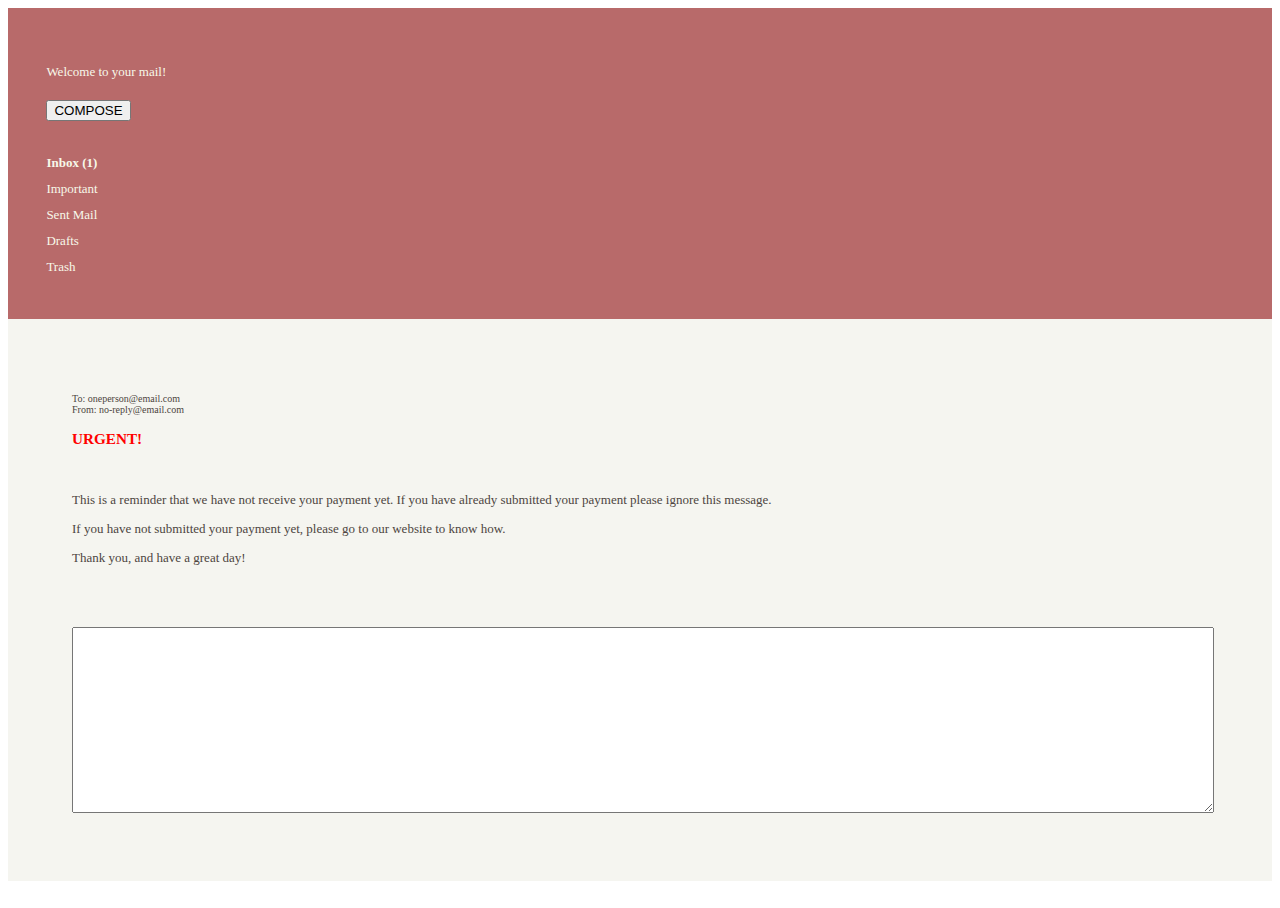
<file: EmailTemplate/index.html>
<!DOCTYPE html>
<html lang="en">
<head>
   <meta charset="UTF-8">
   <meta http-equiv="X-UA-Compatible" content="IE=edge">
   <meta name="viewport" content="width=device-width, initial-scale=1.0">
   <link href="https://cdn.jsdelivr.net/npm/bootstrap@5.1.3/dist/css/bootstrap.min.css" rel="stylesheet" integrity="sha384-1BmE4kWBq78iYhFldvKuhfTAU6auU8tT94WrHftjDbrCEXSU1oBoqyl2QvZ6jIW3" crossorigin="anonymous">
   <link rel="stylesheet" href="style.css">
   <title>Inbox</title>
</head>
<body>
   <div class="container-fluid">
       <div class="row inbox-row h-100">
           <!--Navigation Pane-->
  
           <div class="col-xxl-2 col-xl-2 col-lg-2 col-sm-3 nav-pane">
           <p>Welcome to your mail!</p>
           <button type="button" class="btn btn-warning">COMPOSE</button>
           <br><br>
           <strong>Inbox (1)</strong><br>
           <a href="#">Important</a><br>
           <a href="#">Sent Mail</a><br>
           <a href="#">Drafts</a><br>
           <a href="#">Trash</a><br>
           </div>
 
 
           <!--Reading Pane-->
           <div class="col-xxl-6 col-xl-7 col-lg-6 col-sm-6 reading-pane">
           <p class="msg-header">To: oneperson@email.com<br>
           From: no-reply@email.com</p>
           <h3>URGENT!</h3><br>
           <p>This is a reminder that we have not receive your payment yet. If you have already submitted your payment please ignore this message.</p>
           <p>If you have not submitted your payment yet, please go to our website to know how.</p>
           <p>Thank you, and have a great day!</p>
           <br><br><br>
           <textarea wrap="soft"></textarea>
           </div>
       </div>
   </div>
   </body>
   <script src="https://cdn.jsdelivr.net/npm/bootstrap@5.1.3/dist/js/bootstrap.bundle.min.js" integrity="sha384-ka7Sk0Gln4gmtz2MlQnikT1wXgYsOg+OMhuP+IlRH9sENBO0LRn5q+8nbTov4+1p" crossorigin="anonymous"></script>
 
 
</body>
</html>
</file>
<file: EmailTemplate/style.css>
html {
    height:100%;
 }
 body {
    font-size: small;
    height:100%;
 }
 .container-fluid {
    padding: 0%;
    height:100%;
 }
 .nav-pane {
    background-color:#b86a6a;
    color: #f7f8e9;
    padding: 3vw;
    line-height: 2em;
 }
  
 .msg-pane {
    background-color:#cfcfcf;
    color:#d18c6a;
    padding: 2vw;
 }
  
 .reading-pane {
    background-color: #f5f5f0;
    color: #4d4541;
    padding:5vw;
 }
 h3 {
    color: red;
 }
 h4 {
    color: black;
 }
 .msg-header {
    font-size:x-small;
 }
 .form-control {
    height: 25px;
    font-size: small;
    border: 0px none;
 }
 a {
    color: currentColor;
    text-decoration: none;
 }
 a:hover {
    color: currentColor;
    font-weight: bold;
    text-decoration: none;
 }
 textarea {
    width: 100%;
    height:20vh;
 }
 .container-msgs {
  
    padding: 1em;
 }
  
  
 .alignleft {
    float: left;
    width:50%;
    text-align:left;
    font-weight: bold;
  }
 .alignright {
   float: left;
   width:50%;
   text-align:right;
  }
</file>
